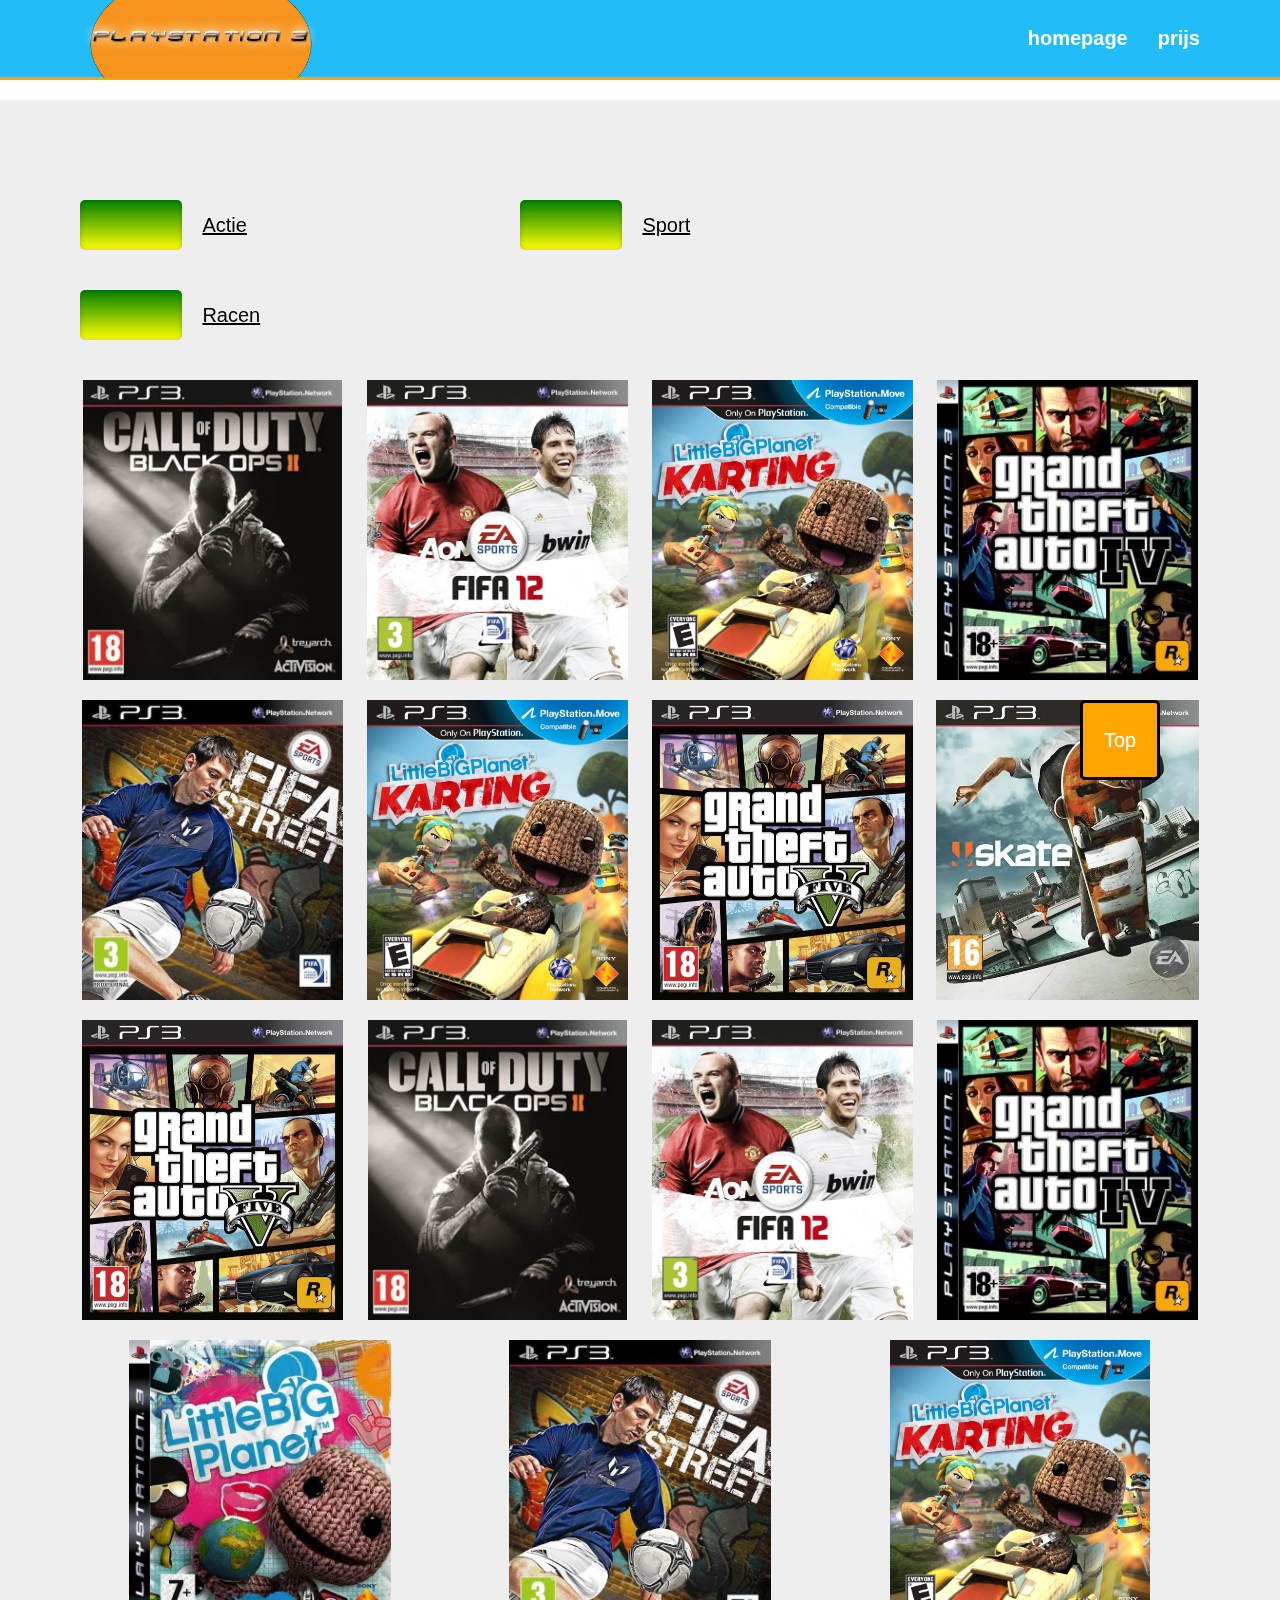
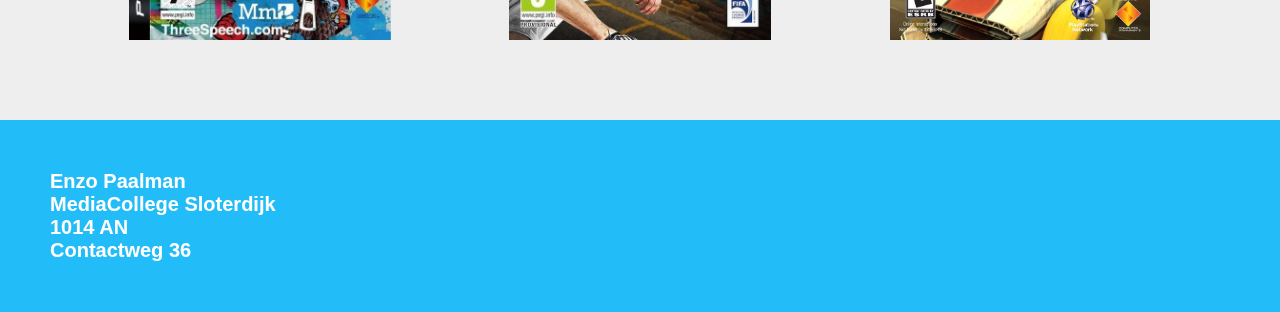
<file: index.html>
<!DOCTYPE html>
<html lang="en">

<head>
    <meta charset="UTF-8">
    <meta http-equiv="X-UA-Compatible" content="IE=edge">
    <meta name="viewport" content="width=device-width, initial-scale=1.0">
    <title>Filter</title>
    <link rel="stylesheet" href="style/style.css">
    <script src="JS/productpage.js" defer></script>
</head>

<body>
    <header>
        <figure class="headerIMG">
            <img src="img/playstation3new2.webp" alt="playstation 3 logo">
            <span class="dot"></span>
        </figure>
        <span class="headerText">
            <a href="main.html">
                <h1>homepage</h1>
            </a>
            <a href="index2.html"> 
                <h1> prijs</h1>
            </a>
        </span>
    </header>
    <main>
        <section class="games">
            <section class="inputs">
                <div>
                    <input id="checkbox-actie" type="checkbox" class="filter">
                    <label for="checkbox-actie" class="label">Actie</label>
                </div>
                <div>
                    <input id="checkbox-fifa" type="checkbox" class="filter">
                    <label for="checkbox-fifa" class="label">Sport</label>
                </div>
                <div>
                    <input id="checkbox-formula1" type="checkbox" class="filter">
                    <label for="checkbox-formula1" class="label">Racen</label>
                </div>
            </section>
            <ul class="listedgames">
                <a href="blackops2.html">
                    <li class="game" data-category="actie"><img src="img/bo2.webp" alt="Call Of Duty black ops 2 voor ps3"></li>
                </a>
                <a href="fifa12.html">
                    <li class="game" data-category="sport"><img src="img/fifa12.webp" alt="Fifa 12 voor de ps3"></li>
                </a>
                <a href="lbpracing.html">
                    <li class="game" data-category="racen"><img src="img/lbpracing.webp" alt="little big planet racing for ps3"></li>
                </a>
                <a href="gta4.html">
                    <li class="game" data-category="actie"><img src="img/gta4.webp" alt="Grand theft auto 4 for ps3"></li>
                </a>
                <a href="fifastreet.html">
                    <li class="game" data-category="sport"><img src="img/fifastreet.webp" alt="Fifa street voor de PS3"></li>
                </a>
                <a href="lbpracing.html">
                    <li class="game" data-category="racen"><img src="img/lbpracing.webp" alt="little big planet voor de PS3"></li>
                </a>
                <a href="gta5.html">
                    <li class="game" data-category="actie"><img src="img/gta5.webp" alt="grand theft auto 5 voor de PS3"></li>
                </a>
                <a href="skate3.html">
                    <li class="game" data-category="sport"><img src="img/Skate_3.webp" alt="skate 3 voor de PS3"></li>
                </a>
                <a href="gta5.html">
                    <li class="game" data-category="racen"><img src="img/gta5.webp" alt="grand theft auto 5 voor de PS3"></li>
                </a>
                <a href="blackops2.html">
                    <li class="game" data-category="actie"><img src="img/bo2.webp" alt="Call Of Duty black ops 2 voor de PS3"></li>
                </a>
                <a href="fifa12.html">
                    <li class="game" data-category="sport"><img src="img/fifa12.webp" alt="Fifa 12 voor de PS3"></li>
                </a>
                <a href="gta4.html">
                    <li class="game" data-category="racen"><img src="img/gta4.webp" alt="grand theft auto 4 voor de PS3"></li>
                </a>
                <a href="skate3.html">
                    <li class="game" data-category="actie"><img src="img/lbp.webp" alt="little big planet voor de PS3"></li>
                </a>
                <a href="fifastreet.html">
                    <li class="game" data-category="sport"><img src="img/fifastreet.webp" alt="Fifa 12 voor de PS3"></li>
                </a>
                <a href="lbpracing.html">
                    <li class="game" data-category="racen"><img src="img/lbpracing.webp" alt="little big planet racing voor de PS3"></li>
                </a>

            </ul>
        </section>
    </main>
</section>
<footer class="FrontFooter">
    <h1>
        Enzo Paalman
    </h1>
    <h1>
        MediaCollege Sloterdijk
    </h1>
    <h1>
        1014 AN
    </h1>
    <h1>
        Contactweg 36
    </h1>
</footer>
<a class="top" href="#">Top</a>
</body>

</html>
</file>
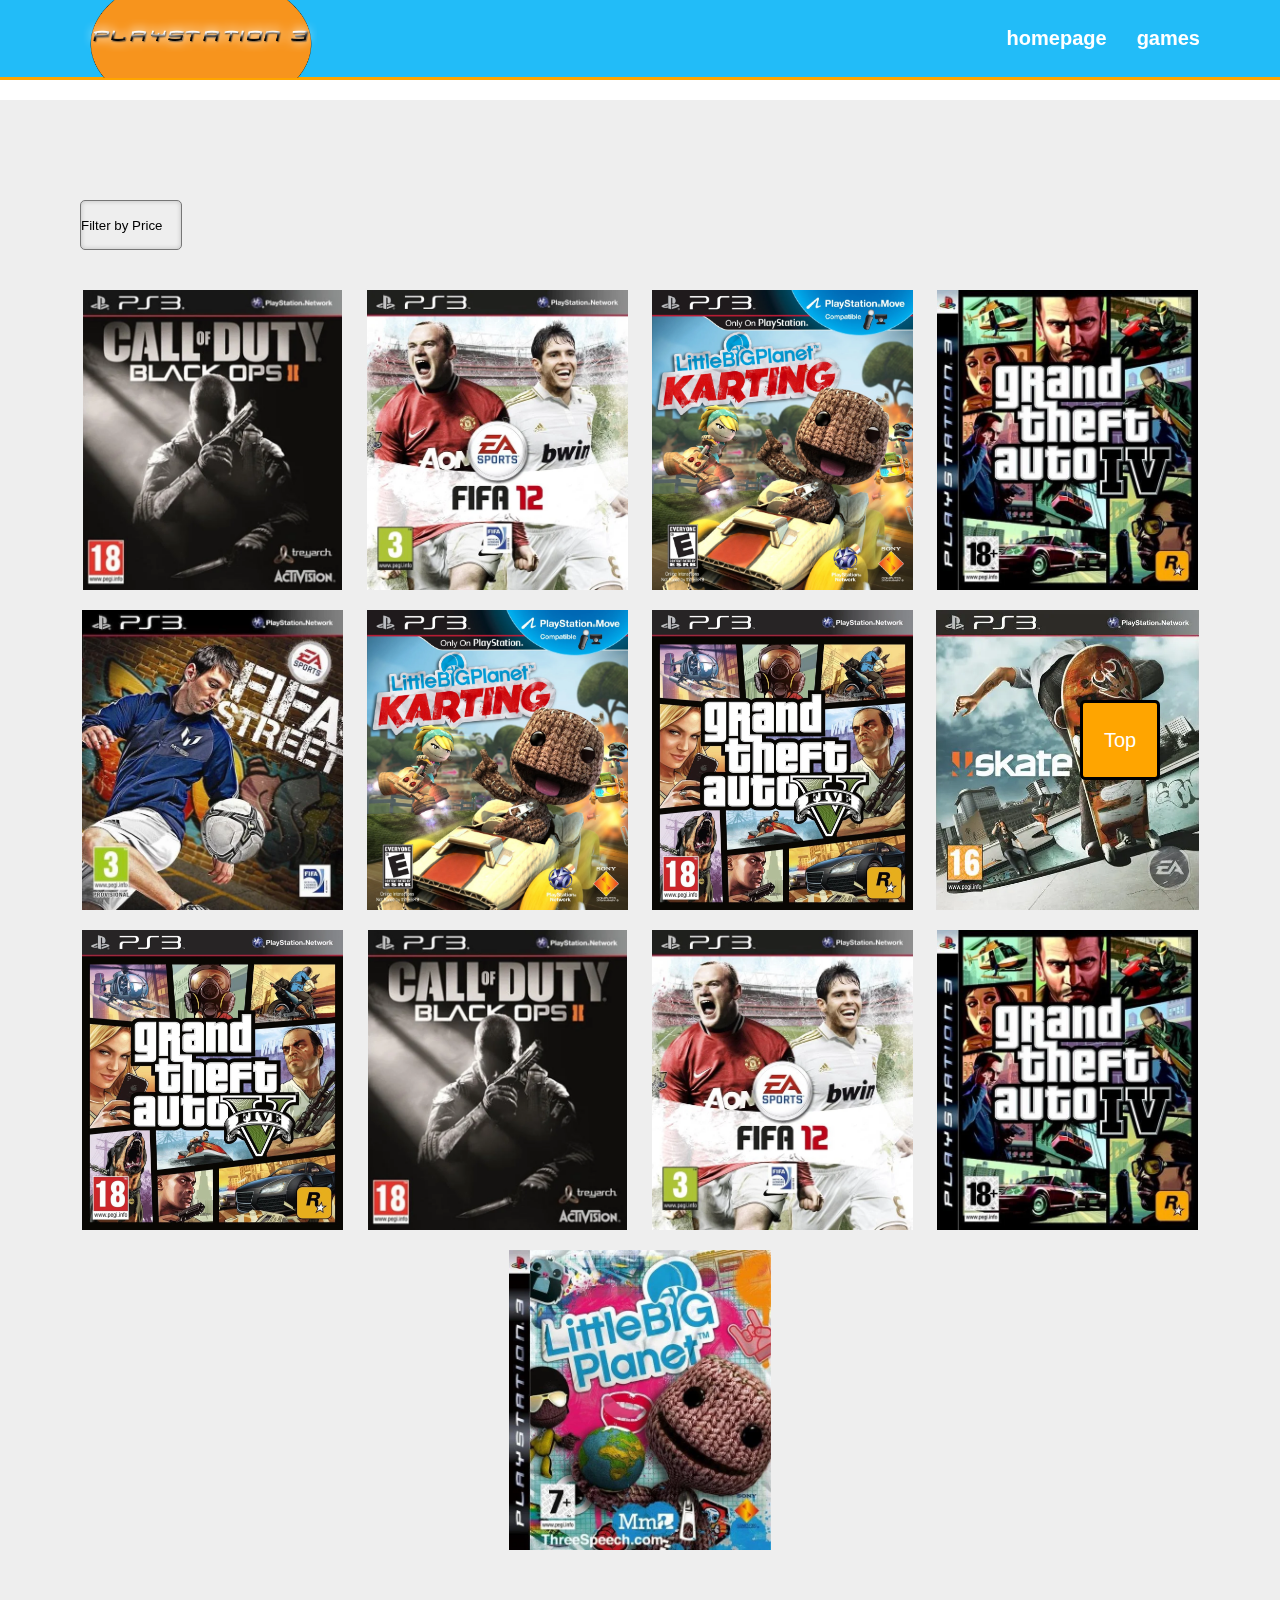
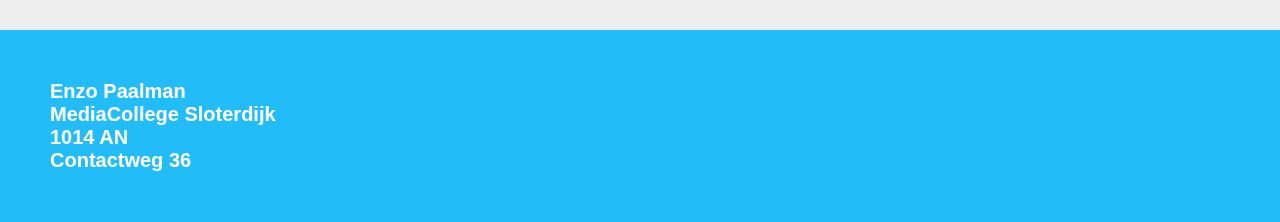
<file: index2.html>
<!DOCTYPE html>
<html lang="en">

<head>
    <meta charset="UTF-8">
    <meta http-equiv="X-UA-Compatible" content="IE=edge">
    <meta name="viewport" content="width=device-width, initial-scale=1.0">
    <title>price</title>
    <link rel="stylesheet" href="style/style.css">
    <script src="JS/productpage2.js" defer></script>
</head>

<body>
    <header>
        <figure class="headerIMG">
            <img src="img/playstation3new2.webp" alt="playstation 3 logo">
            <span class="dot"></span>
        </figure>
        <span class="headerText">
            <a href="main.html">
                <h1>homepage</h1>
            </a>
            <a href="index.html"> 
                <h1> games</h1>
            </a>
        </span>
    </header>
    <main>
        <section class="games">
            <section class="inputs">
                <div>
                    <select id="price-filter" class="filter">
                        <option value="">Filter by Price</option>
                        <option value="10-20">$10-$20</option>
                        <option value="20-30">$20-$30</option>
                        <option value="30-40">$30-$40</option>
                    </select>
                </div>
            </section>
            <ul class="listedgames">
                <a href="blackops2.html">    
                    <li class="game" data-category="10-20"><img src="img/bo2.webp" alt="Call Of Duty black ops 2 voor ps3"></li>
                </a>
                <a href="fifa12.html">
                    <li class="game" data-category="20-30"><img src="img/fifa12.webp" alt="Fifa 12 voor de ps3"></li>
                </a>
                <a href="lbpracing.html">
                    <li class="game" data-category="30-40"><img src="img/lbpracing.webp" alt="little big planet racing for ps3"></li>
                </a>
                <a href="gta4.html">
                    <li class="game" data-category="10-20"><img src="img/gta4.webp" alt="Grand theft auto 4 for ps3"></li>
                </a>
                <a href="fifastreet.html">
                    <li class="game" data-category="20-30"><img src="img/fifastreet.webp" alt="Fifa street voor de PS3"></li>
                </a>
                <a href="lbpracing.html">
                    <li class="game" data-category="30-40"><img src="img/lbpracing.webp" alt="little big planet voor de PS3"></li>
                </a>
                <a href="gta5.html">
                    <li class="game" data-category="10-20"><img src="img/gta5.webp" alt="grand theft auto 5 voor de PS3"></li>
                </a>
                <a href="skate3.html">
                    <li class="game" data-category="20-30"><img src="img/Skate_3.webp" alt="skate 3 voor de PS3"></li>
                </a>
                <a href="gta5.html">
                    <li class="game" data-category="30-40"><img src="img/gta5.webp" alt="grand theft auto 5 voor de PS3"></li>
                </a>
                <a href="blackops2.html">
                    <li class="game" data-category="10-20"><img src="img/bo2.webp" alt="Call Of Duty black ops 2 voor de PS3"></li>
                </a>
                <a href="fifa12.html">
                    <li class="game" data-category="20-30"><img src="img/fifa12.webp" alt="Fifa 12 voor de PS3"></li>
                </a>
                <a href="gta4.html">
                    <li class="game" data-category="30-40"><img src="img/gta4.webp" alt="grand theft auto 4 voor de PS3"></li>
                </a>
                <a href="littlebigplanet.html">
                    <li class="game" data-category="10-20"><img src="img/lbp.webp" alt="little big planet voor de PS3"></li>
                </a>

            </ul>
        </section>
    </main>
    
</section>
<footer class="FrontFooter">
    <h1>
        Enzo Paalman
    </h1>
    <h1>
        MediaCollege Sloterdijk
    </h1>
    <h1>
        1014 AN
    </h1>
    <h1>
        Contactweg 36
    </h1>
</footer>
<a class="top" href="#">Top</a>
</body>

</html>
</file>
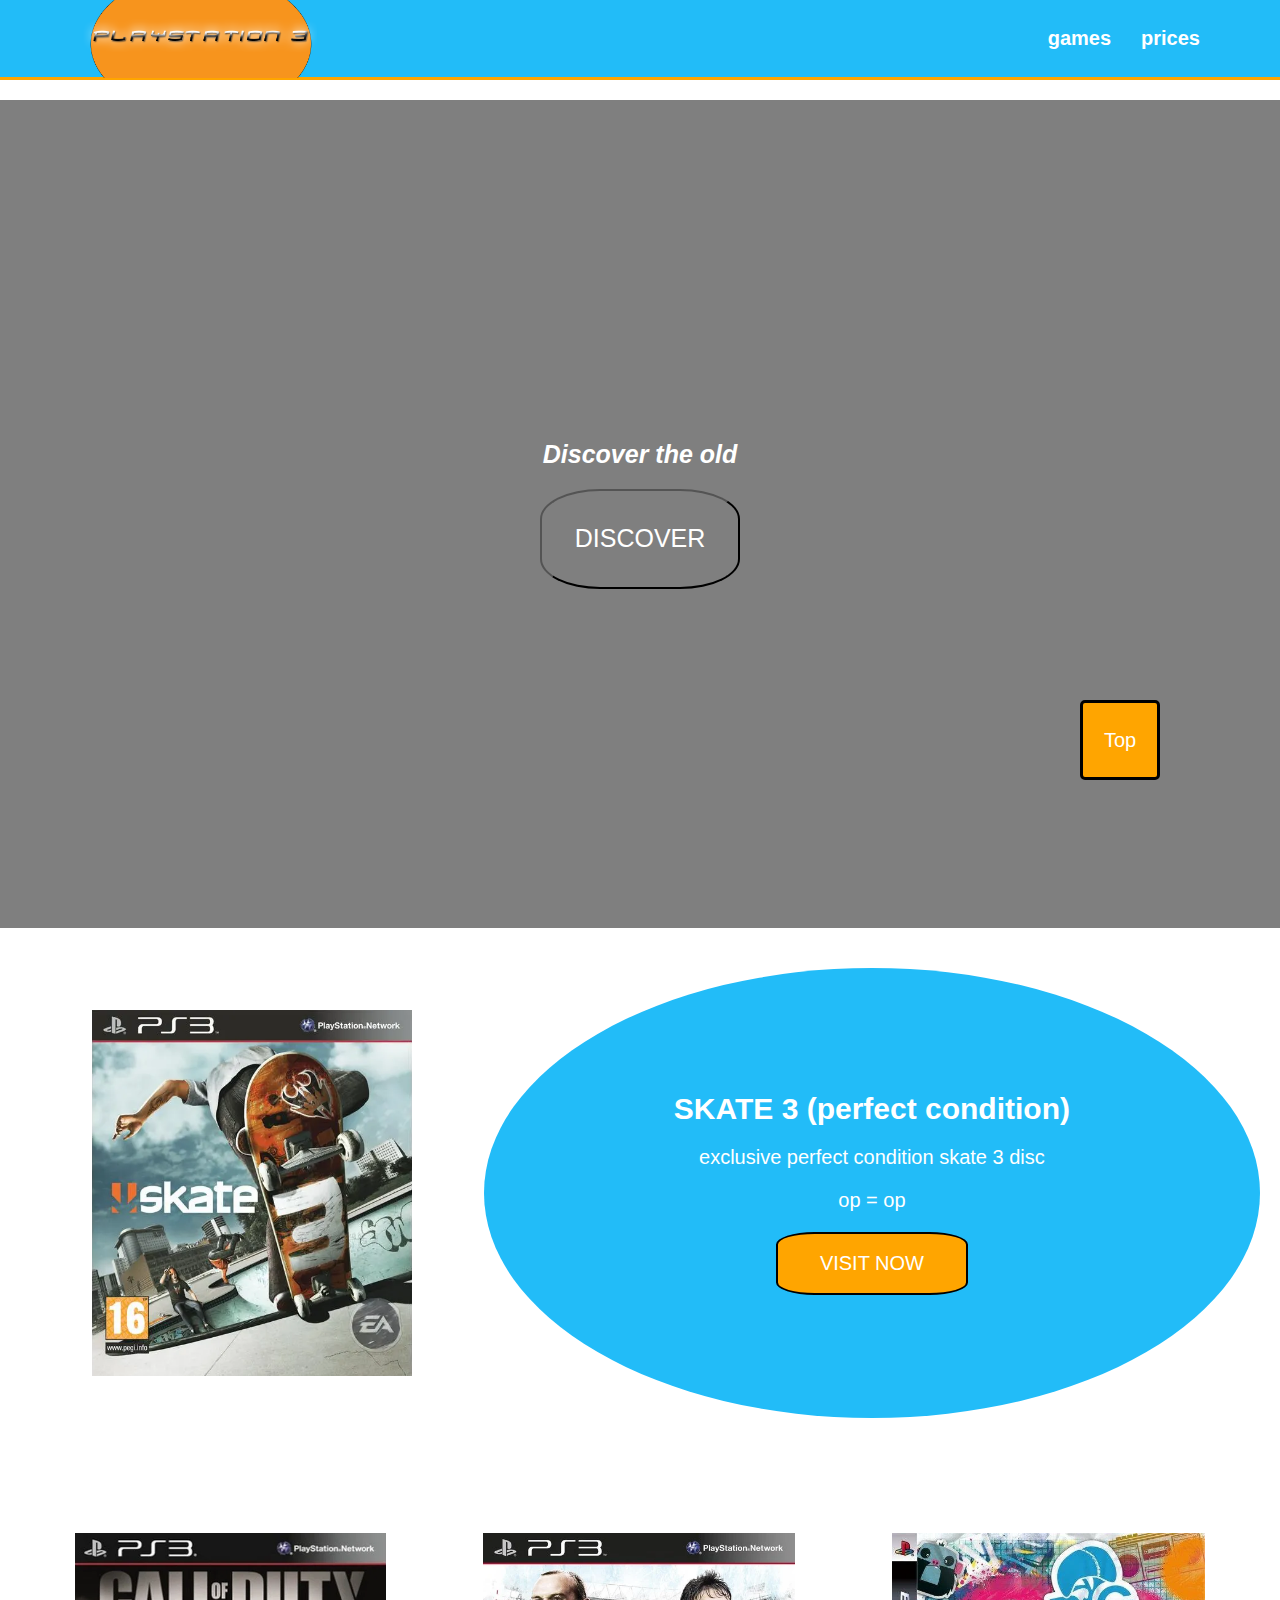
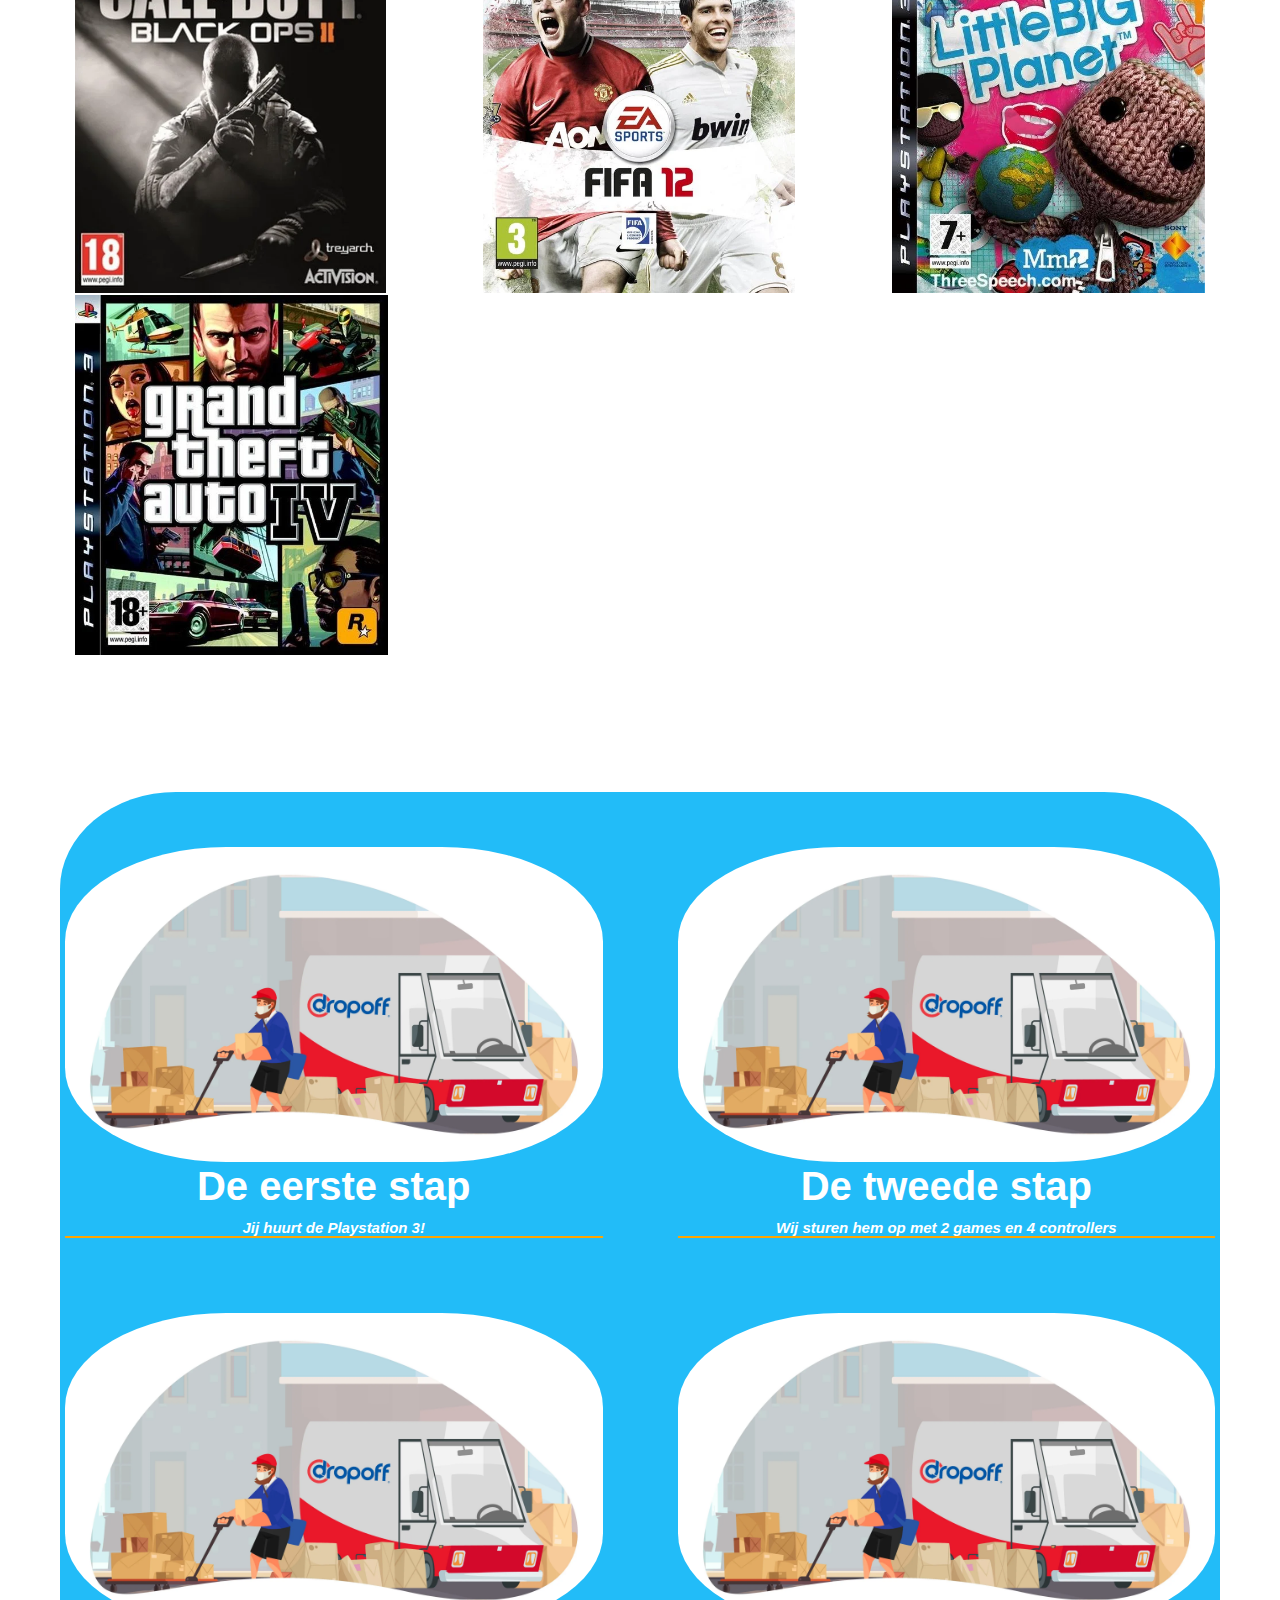
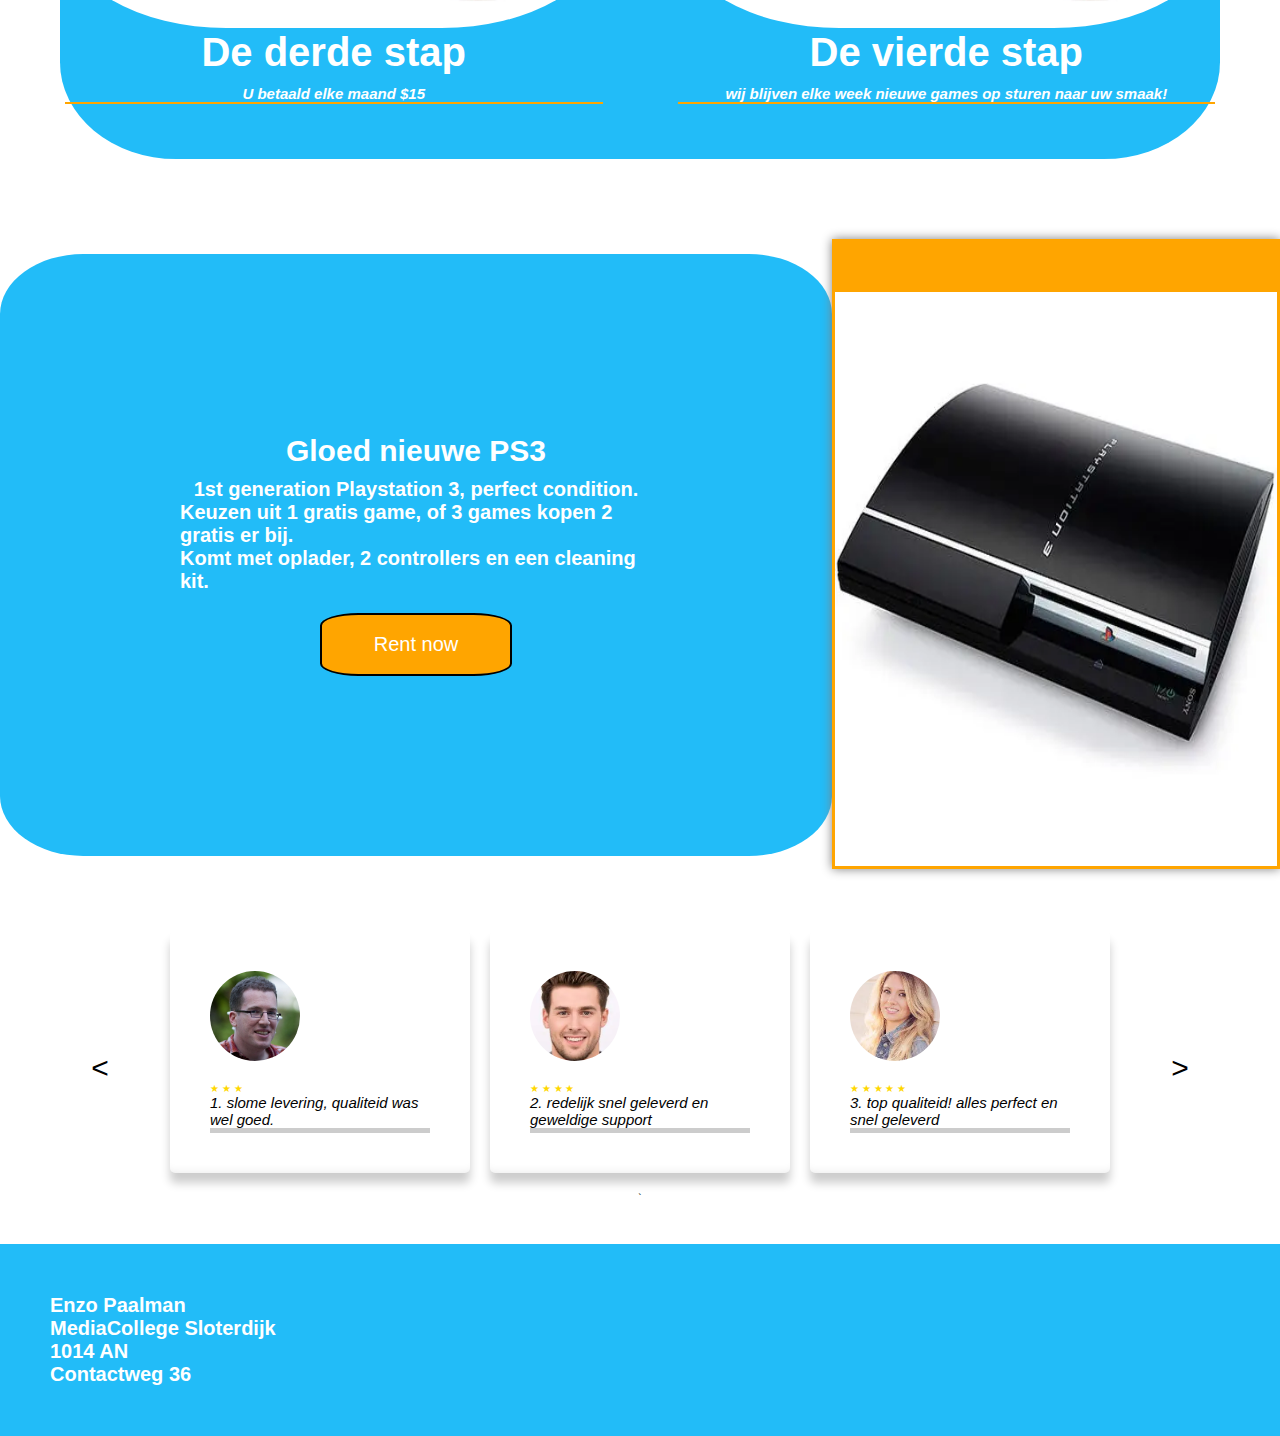
<file: main.html>
<!DOCTYPE html>
<html lang="en">
<head>
    <meta charset="UTF-8">
    <meta http-equiv="X-UA-Compatible" content="IE=edge">
    <meta name="viewport" content="width=device-width, initial-scale=1.0">
    <link rel="stylesheet" href="style/style.css">
    <script src="JS/main.js" defer></script>
    <title>ps3games</title>
</head>
<body>
    <header>
        <figure class="headerIMG">
            <img src="img/playstation3new2.webp" alt="playstation 3 logo">
            <span class="dot"></span>
        </figure>
        <span class="headerText">
            <a href="index.html">
                <h1>games</h1>
            </a>
            <a href="index2.html">
                <h1> prices</h1>
            </a>
        </span>
    </header>

    <section class="HomeScreen">
        <h1>Discover the old</h1>
        <a href="index.html">
            <button>DISCOVER</button>
        </a>
    </section>

    <section class="heading">
        <figure class="figure figure--first">

            <img class="skate3" src="img/Skate_3.webp" alt="skate 3 disc">

        </figure>

        <figure class="figure figure--second">

            <h2>SKATE 3 (perfect condition)</h2>

            <p>exclusive perfect condition skate 3 disc</p>
            <p>op = op</p>

            <a href="skate3.html">
                <button class="skate3button">VISIT NOW</button>
            </a>
        </figure>
    </section>

    <section class="RowGames">
        <a href="blackops2.html" class="RowGame1"><img src="img/bo2.webp" alt=""></a>
        <a href="fifa12.html" class="RowGame2"><img src="img/fifa12.webp" alt=""></a>
        <a href="littlebigplanet.html" class="RowGame3"><img src="img/lbp.webp" alt=""></a>
        <a href="gta4.html" class="RowGame4"><img src="img/gta4.webp" alt=""></a>
    </section>

    <section class="container">
        <li class="steps">
            <ul>
                <img src="img/shipping_1.webp" alt="image of package being shipped"> 
                <h1>De eerste stap</h1>
                <h2>Jij huurt de Playstation 3!</h2>  
            </ul>
            <ul>
                <img src="img/shipping_1.webp" alt="image of package being shipped">
                <h1>De tweede stap</h1>
                <h2>Wij sturen hem op met 2 games en 4 controllers</h2>   
            </ul>
            <ul>
                <img src="img/shipping_1.webp" alt="image of package being shipped">
                <h1>De derde stap</h1>
                <h2>U betaald elke maand $15</h2>  
            </ul>
            <ul>
                <img src="img/shipping_1.webp" alt="image of package being shipped">
                <h1>De vierde stap</h1>
                <h2>wij blijven elke week nieuwe games op sturen naar uw smaak!</h2>   
            </ul>
        </li>
    </section>
    <section class="ps3sale">
        <figure class="square square--second">
            <h1> Gloed nieuwe PS3</h1>
            <h2> 1st generation Playstation 3, perfect condition.</h2>
            <h2> Keuzen uit 1 gratis game, of 3 games kopen 2 gratis er bij.</h2>
            <h2> Komt met oplader, 2 controllers en een cleaning kit.</h2>
            <a href="ps3.html">
                <button class="playstation3-button">Rent now</button>
            </a>
        </figure>
        <figure class="playstation3">
            <img src="img/playstation3.webp" alt="playstation 3 console">
        </figure>
    </section>
    <section class="section section--third">
        <button class="arrow"><</button>
        <ul class="reviews">
            <li class="review">
                <figure class="user1">
                    <img src="img/user4.webp" alt="foto van een gebruiker">
                </figure>
                <section class="stars">
                    &#9733
                    &#9733
                    &#9733
                </section>
                <p>1. slome levering, qualiteid was wel goed.</p>
            </li>
            <li class="review">
                <figure class="user2">
                    <img src="img/user1.webp" alt="foto van een gebruiker">
                </figure>
                <section class="stars">
                    &#9733
                    &#9733
                    &#9733
                    &#9733
                </section>
                <p>2. redelijk snel geleverd en geweldige support</p>
            </li>
            <li class="review">
                <figure class="user3">
                    <img src="img/user5.webp" alt="foto van een gebruiker">
                </figure>
                <section class="stars">
                    &#9733
                    &#9733
                    &#9733
                    &#9733
                    &#9733
                </section>
                <p>3. top qualiteid! alles perfect en snel geleverd</p>
            </li>`
            <li class="review">
                <figure class="user4">
                    <img src="img/user2.webp" alt="foto van een gebruiker">
                </figure>
                <section class="stars">
                    &#9733
                    &#9733
                </section>
                <p>4. game was slightly damaged toen die binnen kwam, refund is wek gekregen.</p>
            </li>
            <li class="review">
                <figure class="user5">
                    <img src="img/user3.webp" alt="foto van een gebruiker">
                </figure>
                <section class="stars">
                    &#9733
                    &#9733
                    &#9733
                </section>
                <p>5. Leveren snel, had alleen een storing bij het betalen.</p>
            </li>
            <li class="review">
                <figure class="user6">
                    <img src="img/user6.webp" alt="foto van een gebruiker">
                </figure>
                <section class="stars">
                    &#9733
                    &#9733
                    &#9733
                    &#9733
                </section>
                <p>6. erg goeie website! levert snel en goeie support!</p>
            </li>
        </ul>
        <button class="arrow">></button>
    </section>
    </section>
    <footer class="FrontFooter">
        <h1>
            Enzo Paalman
        </h1>
        <h1>
            MediaCollege Sloterdijk
        </h1>
        <h1>
            1014 AN
        </h1>
        <h1>
            Contactweg 36
        </h1>
    </footer>
    <a class="top" href="#">Top</a>
</body>
</html>
</file>
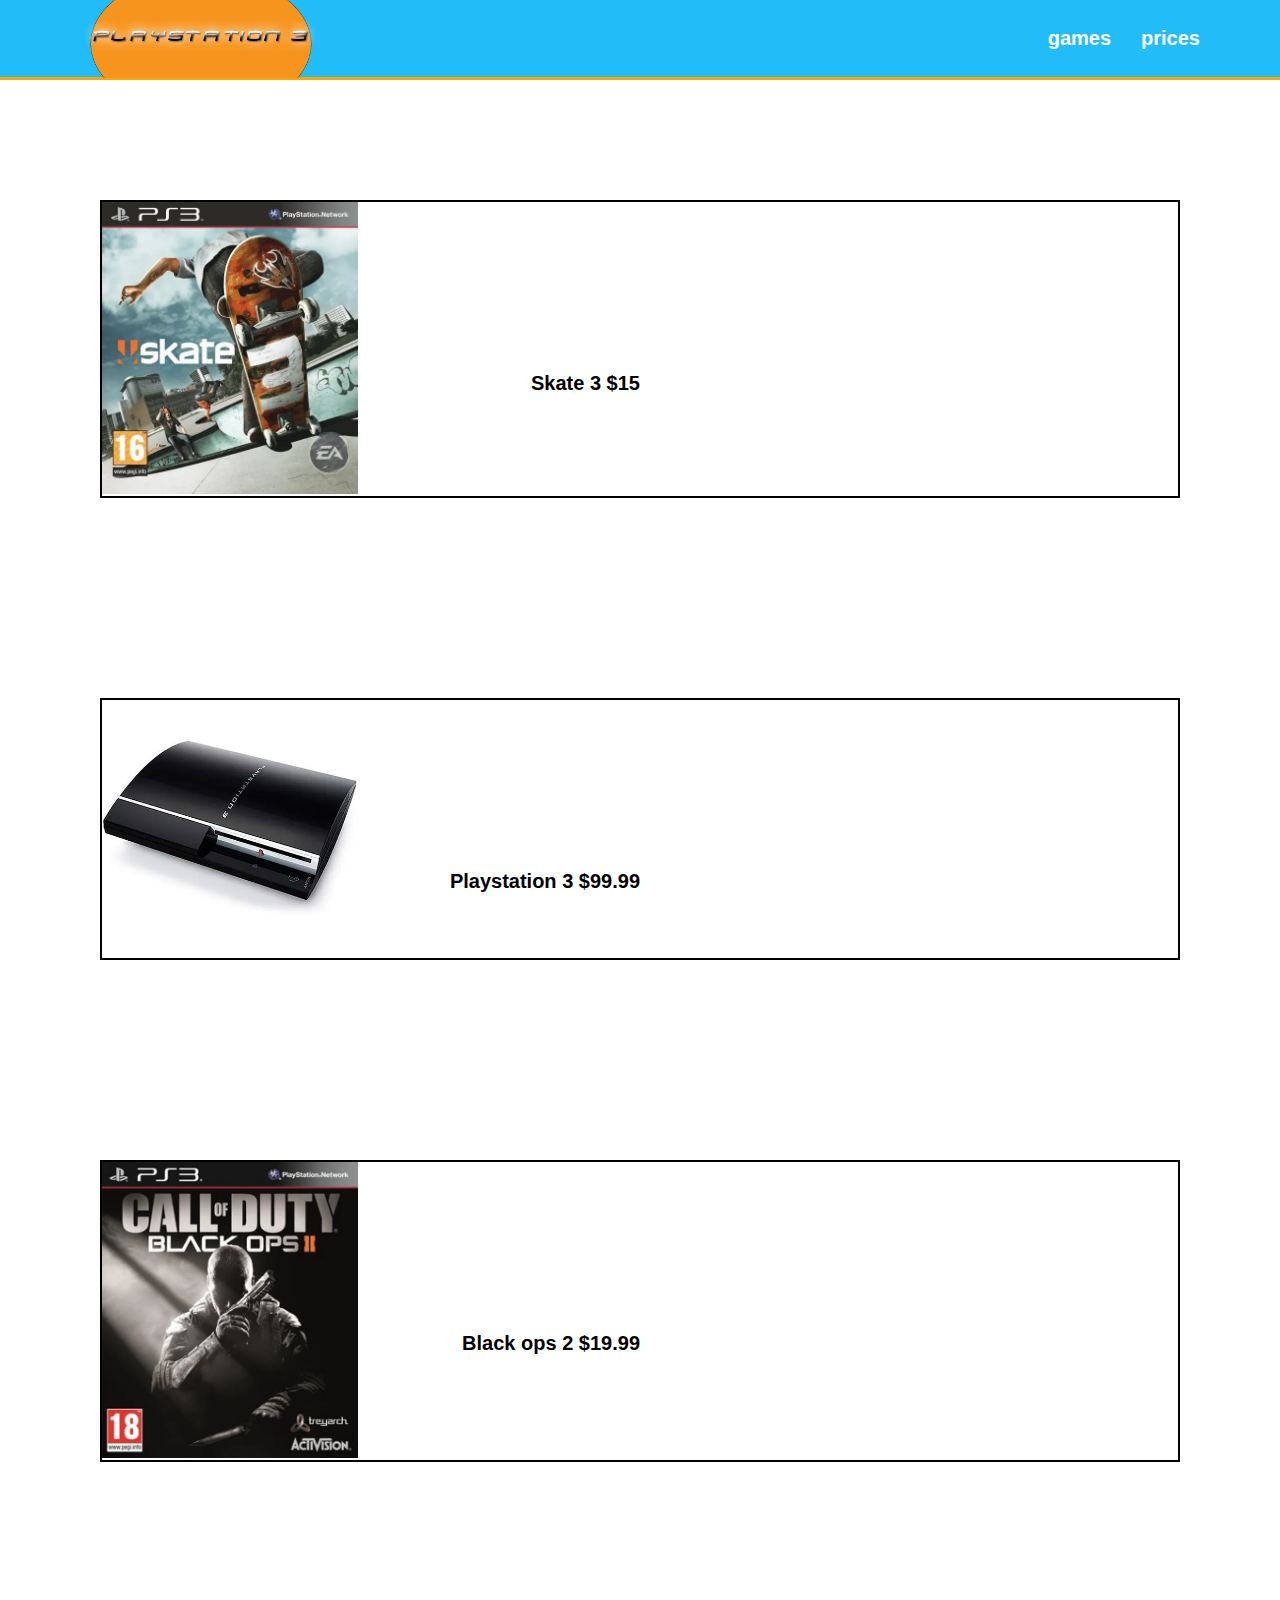
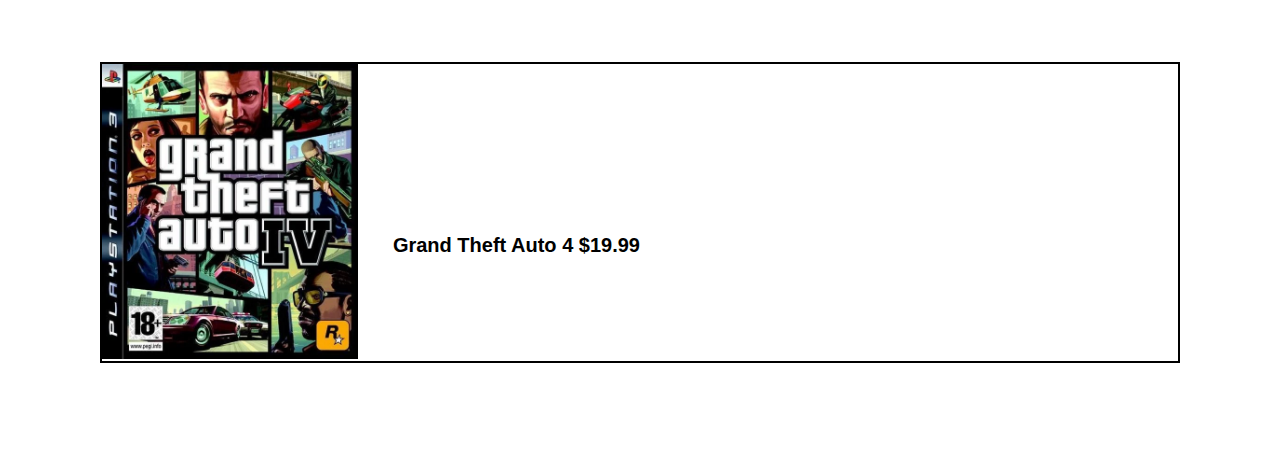
<file: winkelwagen.html>
<!DOCTYPE html>
<html lang="en">
<head>
    <meta charset="UTF-8">
    <meta name="viewport" content="width=device-width, initial-scale=1.0">
    <title>winkelwagen</title>
    <link rel="stylesheet" href="style/style.css">
</head>
<body>
    <header>
        <figure class="headerIMG">
            <img src="img/playstation3new2.webp" alt="playstation 3 logo">
            <span class="dot"></span>
        </figure>
        <span class="headerText">
            <a href="index.html">
                <h1>games</h1>
            </a>
            <a href="index2.html">
                <h1> prices</h1>
            </a>
        </span>
    </header>
    <section class="winkelwagen-items">
        <div>
            <img src="img/Skate_3.webp" alt="skate 3 disc">
            <h1>Skate 3               $15</h1>
        </div>
        <div>
            <img src="img/playstation3.webp" alt="playstation 3">
            <h1>Playstation 3         $99.99</h1>
        </div>
        <div>
            <img src="img/bo2.webp" alt="black ops 2 disc">
            <h1>Black ops 2              $19.99</h1>
        </div>
        <div>
            <img src="img/gta4.webp" alt="grand theft auto 4">
            <h1>Grand Theft Auto 4        $19.99</h1>
        </div>
    </section>
</body>
</html>
</file>
<file: style/style.css>
*{
    padding: 0;
    margin: 0;
    box-sizing: border-box;
}
    
html{
    font-size: 62.5%;
    font-family: sans-serif;
    scroll-behavior: smooth;
}

section{
    margin-top:2rem;
}

header{
    background: #22bcf8;
    display: flex;
    justify-content: space-between;
    align-items: center;
    height: 8rem;
    border-bottom: orange 0.3rem solid;
}

.headerText{
    display: flex;
    gap: 3rem;
    padding-right: 8rem;
    color: white;
}

.headerText > a:link {
    text-decoration: none;
    color: white;
}

.headerText > a:visited {
    text-decoration: none;
    color: white;
}

.headerText > a:hover {
    text-decoration: underline;
    color: orange;
}

.headerIMG > img{
    width: 23.7rem;
    height: 100%;
}

.headerIMG{
    padding-left: 8rem;
}

.HomeScreen{
    background-image: linear-gradient(rgba(0, 0, 0, 0.5),
    rgba(0, 0, 0, 0.5)),
    url("https://w0.peakpx.com/wallpaper/342/331/HD-wallpaper-playstation-3-play-beyond-game-playstation-sony-play.jpg");
    background-position: center;
    background-repeat: no-repeat;
    background-size: cover;
    height: 92vh;
    width: 100vw;
    display: flex;
    justify-content: center;
    align-items: center;
    font-family: sans-serif;
    flex-direction: column;
    gap: 2rem;
}

.HomeScreen > h1{
    color: white;
    font-size: 2.5rem;
    font-style: italic;
}

.HomeScreen > a > button{
    color: white;
    width: 20rem;
    height: 10rem;
    font-size: 2.5rem;
    background: transparent;
    border-radius: 30%;
}

.heading{
    display: flex;
    justify-content: space-between;
    align-items: center;
    color: white;
    font-family: sans-serif;
    padding: 2rem;
}

.figure{
    display: flex;
    flex-direction: column;
    align-items: center;
    justify-content: center;
    width: 50%;
    height: 50%;
}

.skate3{
    width: 25vw;
    animation-name: popup;
    animation-duration: 0.8s;
    animation-fill-mode: backwards;
    transition: 0.2s transform;
}

.skate3:hover{
    transform: scale(1.1);
}


.figure--second{
    gap: 2rem;
    font-size: 2rem;
    padding: 2rem;
    background: #22bcf8;
    border-radius: 50%;
    height: 50vh;
    width: 80vw;
}

.skate3button{
    height: 7vh;
    width: 15vw;
    color: white;
    background-color: orange;
    font-size: 2rem;
    border-radius: 20%;
    border-color: transparent;
    border-style: solid;
    border-color: black;
}

.RowGames{
    display: flex;
    justify-content: space-between;
    align-items: center;
    flex-wrap: wrap;
    padding: 7.5rem;
    animation-name: popup;
    animation-duration: 0.8s;
    animation-fill-mode: backwards;
    transition: 0.2s transform;
}

.RowGames > a > img {
    height: 40vh;
}

.RowGames > a > img:hover{
    transform: scale(1.1);
    transition: 0.2s transform;
}

.container{
    background:#22bcf8;
    margin: 6rem;
    border-radius: 10%;
}

.steps{
    display: flex;
    flex-wrap: wrap;
    gap: 7.5rem;
    align-items: center;
    justify-content: center;
    padding-top: 5.5rem;
    padding-bottom: 5.5rem;
}

.steps > ul > img{
    height: 35vh;
    border-radius: 30%
}

.steps > ul > h1{
    font-size: 4rem;
    display: flex;
    align-items: center;
    justify-content: center;
    color: white;
}

.steps > ul > h2{
    font-size: 1.5rem;
    display: flex;
    align-items: center;
    justify-content: center;
    padding-top: 1rem;
    border-bottom: orange 2px solid;
    font-style: italic;
    color: white;
}

.square--first{
    height: 25vh;
    background: #22bcf8;
    z-index: -1; 
}

.ps3sale{
    display: flex;
    align-items: center;
    justify-content: center;
    padding-top: 2rem;
}

.playstation3 > img{
    box-shadow: 0rem 0rem 1rem 0rem gray;
    border-style: solid;
    border-color: orange;
    background-color: orange;
    padding-top: 5rem;
    height: 70vh;
    width: 35vw;
}

.playstation3-button {
    margin-top: 2rem;
    height: 7vh;
    width: 15vw;
    color: white;
    background-color: orange;
    font-size: 2rem;
    border-radius: 20%;
    border-color: transparent;
    border-style: solid;
    border-color: black;
}

.playstation3-button:hover{
    cursor: pointer;
}

.square--second{
    background: #22bcf8;
    padding: 20vh;
    border-radius: 10%;
    display: flex;
    align-items: center;
    justify-content: center;
    flex-direction:column;
}

.square--second > h1{
    color: white;
    font-size: 3rem;
    padding-bottom: 1rem;
}


.square--second > h2{
    color: white;
    font-size: 2rem;
}

.section--third{
    background: white; 
    display: flex;
    height: auto;
    padding: 4rem;
    align-items: center;
    }
    
.arrow{
    width: 10%;
    background: white;
    font-size: 300%;
    outline: none;
    border: none;
    display: flex;
    align-items: center;
    justify-content: center;
}
    
.arrow:hover{
    cursor: pointer;
}

.reviews{
    display: flex;
    justify-content: center;
    align-items: center;
    height: 100%;
    gap: 2rem;
    width: 80%;
    flex-wrap: wrap;
}
    
.review{
    width: 30rem;
    min-height: 20rem;
    background: darkred;
    list-style: none;
    padding: 4rem;
    align-items: center;
    border-radius: 0.5rem;
    background: white;  
    box-shadow: 0rem 1rem 1rem 0rem rgba(0,0,0,0.2),
    inset 0 -1rem 1rem -1rem rgba(0,0,0,0.1);
    position: relative;
    animation-name: fadeIn;
    animation-duration:0.5s;
}
    
.review:nth-of-type(4), .review:nth-of-type(5), .review:nth-of-type(6){
    display: none;
}
    
.review > p {
    font-size: 150%;
    font-style: italic;
    border-bottom: 0.5rem solid rgba(0,0,0,0.2);
}
    
.stars{
    color: gold;
}
    
.qoute {
    font-size: 500%;
    position: absolute;
    top:0;
    left:50%;
    transform: translateX (-50%);
    line-height: 0.5;
}

.review > figure > img {
    height: 10vh;
    border-radius: 50%;
}

.top{
    width: 80px;
    height: 80px;
    background-color: orange;
    border: none;
    font-size: 1.5rem;
    font-family: 'Open Sans', sans-serif;
    border-radius: 5px;
    color: white;
    position: fixed;
    bottom: 120px;
    right: 120px;
    text-decoration: none;
    display: flex;
    justify-content: center;
    align-items: center;
    font-size: 2rem;
    border-style: solid;
    border-color: black;
}

.FrontFooter{
    padding:5rem ;
    background: #22bcf8
}

.FrontFooter > h1{
    display: flex;
    color: white;
    justify-content: space-between;
}

.productpagegames{
    display: flex;
    align-items: center;
    justify-content: space-between;
    flex-wrap: wrap;
    gap: 2rem;
    list-style: none;
    flex-direction: row;
    padding: 2rem;
}



.productpagegames > li > img{
    height: 40vh;

}

.productpagegames > li{
    padding: 2rem;
}

.ProductGame1{
    padding: 2rem;
}

.productpagegames > li > img:hover{
    transform: scale(1.1);
    transition: 0.2s transform;
}

.games{
    font-family: sans-serif;
    font-size: 2rem; 
    background: #eee;   
    padding: 8rem;
    overflow: hidden;
    mix-blend-mode: darken;
}

.inputs{
    display: flex;
    align-items: center;
    justify-content: flex-start;
    gap: 4rem;
    width: 100%;
    margin-bottom: 4rem;
    flex-wrap: wrap ;
}

.inputs > div{
    width: 40rem;
    display: flex;
    align-items: center;
}


.filter{
    width: 5rem;
    height: 5rem;
    margin-right: 2rem;
    background: #eee;
    -webkit-appearance: none;
    appearance: none;
    border-radius: 5px;
    box-shadow: inset 0 0 0.5rem 0 rgba(0, 0, 0, 0.2);
}

.label:hover{
    cursor: pointer;
}

.filter:hover{
    cursor: pointer;
}

.filter:checked{
    background: linear-gradient(green, yellow);
}

.filter:checked ~ .label{
    text-decoration: underline;
}

.listedgames{
    width: 100%;
    display: flex;
    flex-wrap: wrap;
    gap: 2rem;
    align-items: center;
}

.listedgames:hover{
    cursor: pointer;
}

.listedgames > a{
    display: flex;
    align-items: center;
    justify-content: center;
    flex-grow: 1;
}

.game{
    list-style: none;
    width: 25rem;
    height: 30rem;
    transition: .2s;
    flex-grow: 1;
}

.game:hover{
    transform: scale(1.02) translateY(-0.7rem);
    cursor: pointer;
}

.game > img{
    width: 100%;
    height: 100%;
    object-fit: contain;
}

.skate3img{
    padding-left: 10rem;
    padding-top: 4rem;
    display: flex;
}

.skate3img > img {
    width: 60vw;
    height: 80vh;
}

.product-container > img {
    width: 10rem;
    padding-top: 1rem;
    padding-left: 2rem;
}

.product-container > a > img {
    width: 10rem;
    padding-top: 1rem;
    padding-left: 2rem;
}

.product-container{
    padding-left: 5rem;
}
.productnameskate{
    font-size: 5rem;
    display: flex;
    padding: 3rem;

}

.skate-price{
    font-size: 3rem;
    padding: 2rem;
}

#addToCartButton{
    margin-left: 2rem;
    margin-top: 3rem;
    height: 7vh;
    width: 15rem;
    color: white;
    background-color: orange;
    font-size: 2rem;
    border-radius: 20%;
    border-color: transparent;
    border-style: solid;
    border-color: black;
}

.fa-shopping-cart{
    display: flex;
}

.shoppingCart__message{
    display: flex;

}

.skate-info{
    padding: 2rem;
}

.modal{
    width: 30vw;
    height: 50vh;
    position: fixed;
    top: 30%;
    left: 7%;
    background: #22bcf8; 
    display: none;
    align-items: center;
    justify-content: center;
    box-shadow: 0 0 5rem 0 rgba(0, 0, 0, 0.3);
    color: orange;
    font-size: 3rem;
    font-weight: 400;
    border-radius: .5rem;
}

.winkelwagen-items{
    display: flex;
    flex-direction: column;
}

.winkelwagen-items > div{
    border: solid 2px black;
    margin: 10rem;
}

.winkelwagen-items > div > img{
    width: 20vw;
}

.winkelwagen-items > div > h1{
    align-items: center;
    justify-content: center;
    float: right;
    margin-top: 17rem;
    margin-right: 50%;
    font-size: 2rem;
}

.filter{
    width: 8vw;
}

@media screen and (max-width: 62.5rem) {
    .modal{
        width:calc(100% - 2rem);
    }
}

@media (max-width: 800px) {
    .skate3img {
      flex-direction: column; /* Change flex direction to column */
      align-items: center; /* Center the items vertically */
      padding-left: 2rem; /* Adjust the padding */
    }
  
    .product-container {
      padding-left: 0; /* Remove the left padding */
    }
  
    .product-container > img {
      padding: 0.5rem; /* Adjust the padding */
    }
  }

@keyframes popup{
    from{
        opacity: 0;
        transform: translateY(2rem);
    }
    to{
        opacity: 1;
        transform: translateY(0);
    }
}

@media screen and (max-width: 50rem){
    .arrow{
        display: none;
    }
    .reviews {
        width: 100%;
    }
}

@keyframes fadeIn{
    from{
        opacity: 0;
        filter:blur(10px);
    }
    to{
        opacity: 1;
        filter:blur(0)
    }
}
</file>
